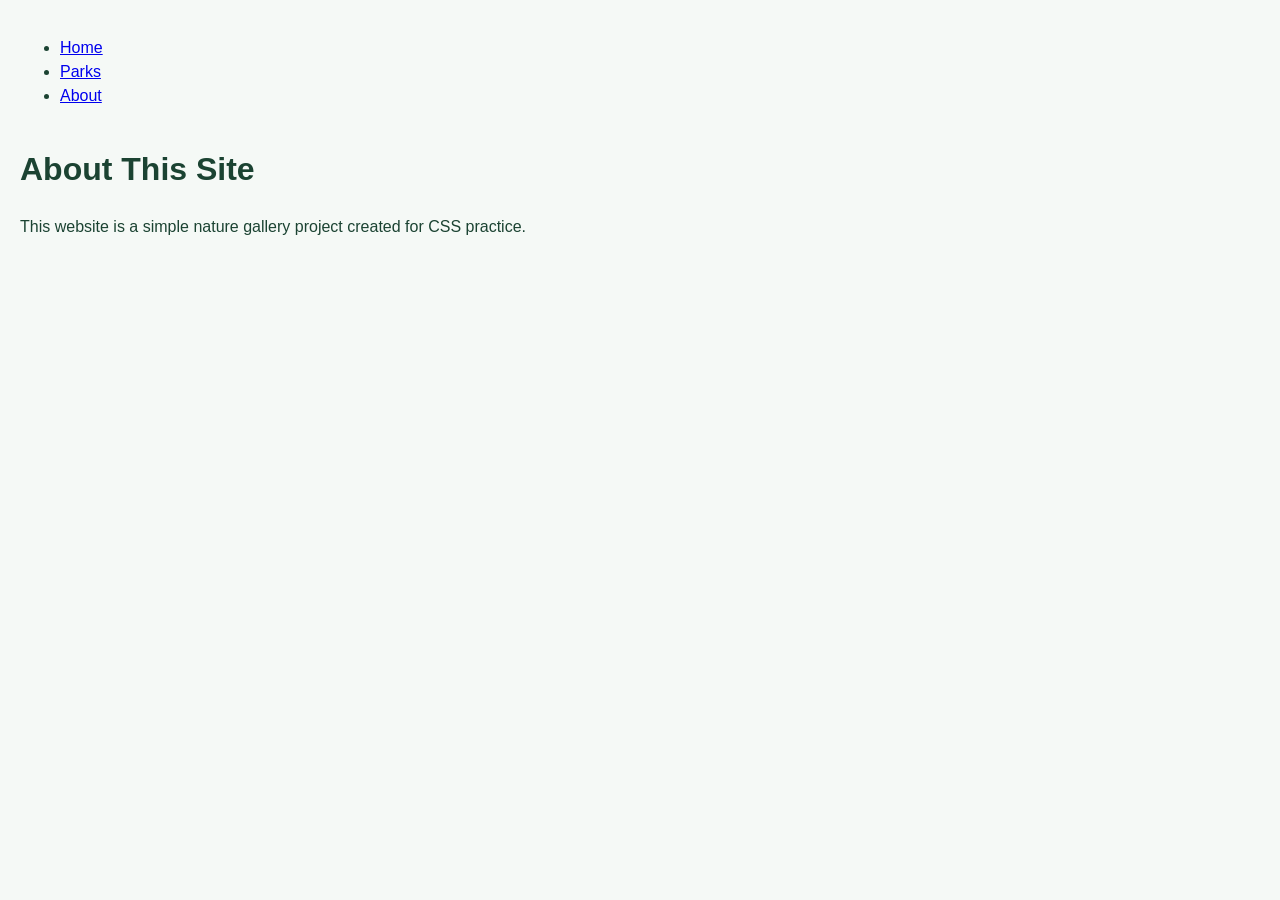
<file: about.html>
<!DOCTYPE html>
<html lang="en">
<head>
<meta charset="UTF-8">
<title>About Page</title>
<link rel="stylesheet" href="style.css">
</head>

<body>

<a href="#main" class="skip-link">Skip to Main Content</a>

<nav>
<ul>
<li><a href="index.html">Home</a></li>
<li><a href="parks.html">Parks</a></li>
<li><a href="about.html">About</a></li>
</ul>
</nav>

<main id="main">

<h1>About This Site</h1>

<p>This website is a simple nature gallery project created for CSS practice.</p>

</main>

</body>
</html>
</file>
<file: style.css>
/* ===== Global Style ===== */

body {
    background-color: #F5F9F6;
    color: #1B4332;
    font-family: Arial, Helvetica, sans-serif;
    margin: 20px;
    line-height: 1.5;
}

/* ===== Skip Navigation ===== */

.skip-link {
    position: absolute;
    top: -40px;
    left: 0;
    background: #000;
    color: #fff;
    padding: 8px;
    text-decoration: none;
}

.skip-link:focus {
    top: 0;
}

/* ===== Navigation ===== */

nav {
    display: inline-block;
    width: 80%;
}

nav img {
    width: 10%;
}

/* li styling commented */
 /*
li {
    list-style-type: none;
}
*/

/* ===== Grid Layout ===== */

.grid {
    display: grid;
    grid-template-columns: 40% 40%;
    justify-content: space-between;
    align-items: start;
    row-gap: 25px;
}

/* Images inside grid only */
.grid img {
    width: 100%;
    height: auto;
}

/* ===== Flex Layout ===== */

.flex {
    display: flex;
    flex-wrap: wrap;
    justify-content: space-around;
    gap: 25px;
}

.flex img {
    width: 220px;
    height: auto;
}
</file>
